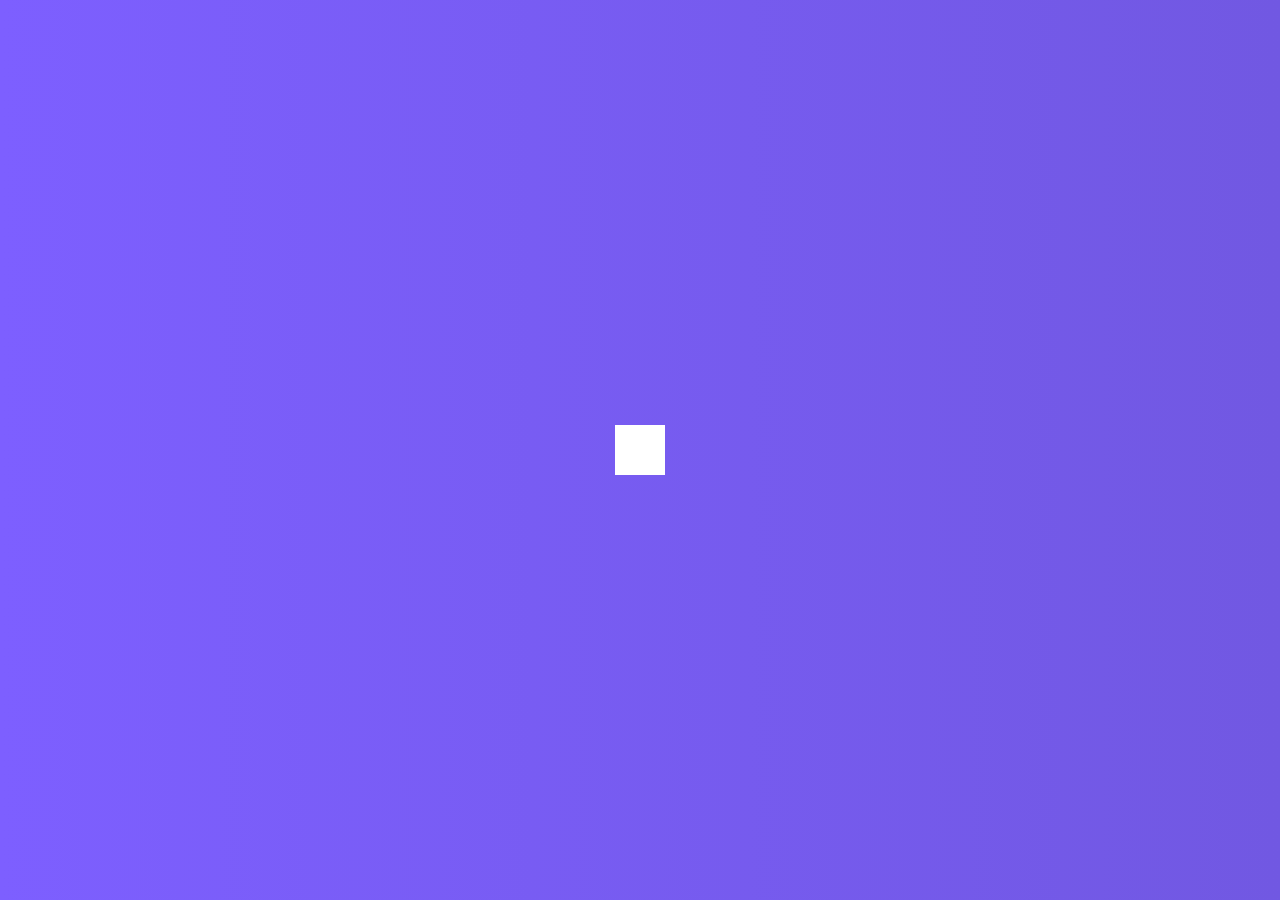
<file: hiddenSearchWidget/index.html>
<!DOCTYPE html>
<html lang="en">
  <head>
    <meta charset="UTF-8" />
    <meta name="viewport" content="width=device-width, initial-scale=1.0" />
    <title>Hidden Search Widget</title>
    <link
      rel="stylesheet"
      href="https://cdnjs.cloudflare.com/ajax/libs/font-awesome/6.6.0/css/all.min.css"
      integrity="sha512-Kc323vGBEqzTmouAECnVceyQqyqdsSiqLQISBL29aUW4U/M7pSPA/gEUZQqv1cwx4OnYxTxve5UMg5GT6L4JJg=="
      crossorigin="anonymous"
      referrerpolicy="no-referrer"
    />
    <link rel="stylesheet" href="style.css" />
  </head>
  <body>
    <div class="search">
      <input type="text" class="input" placeholder="Search.." />
      <button class="btn">
        <i class="fas fa-search"></i>
      </button>
    </div>
    <script src="script.js"></script>
  </body>
</html>
</file>
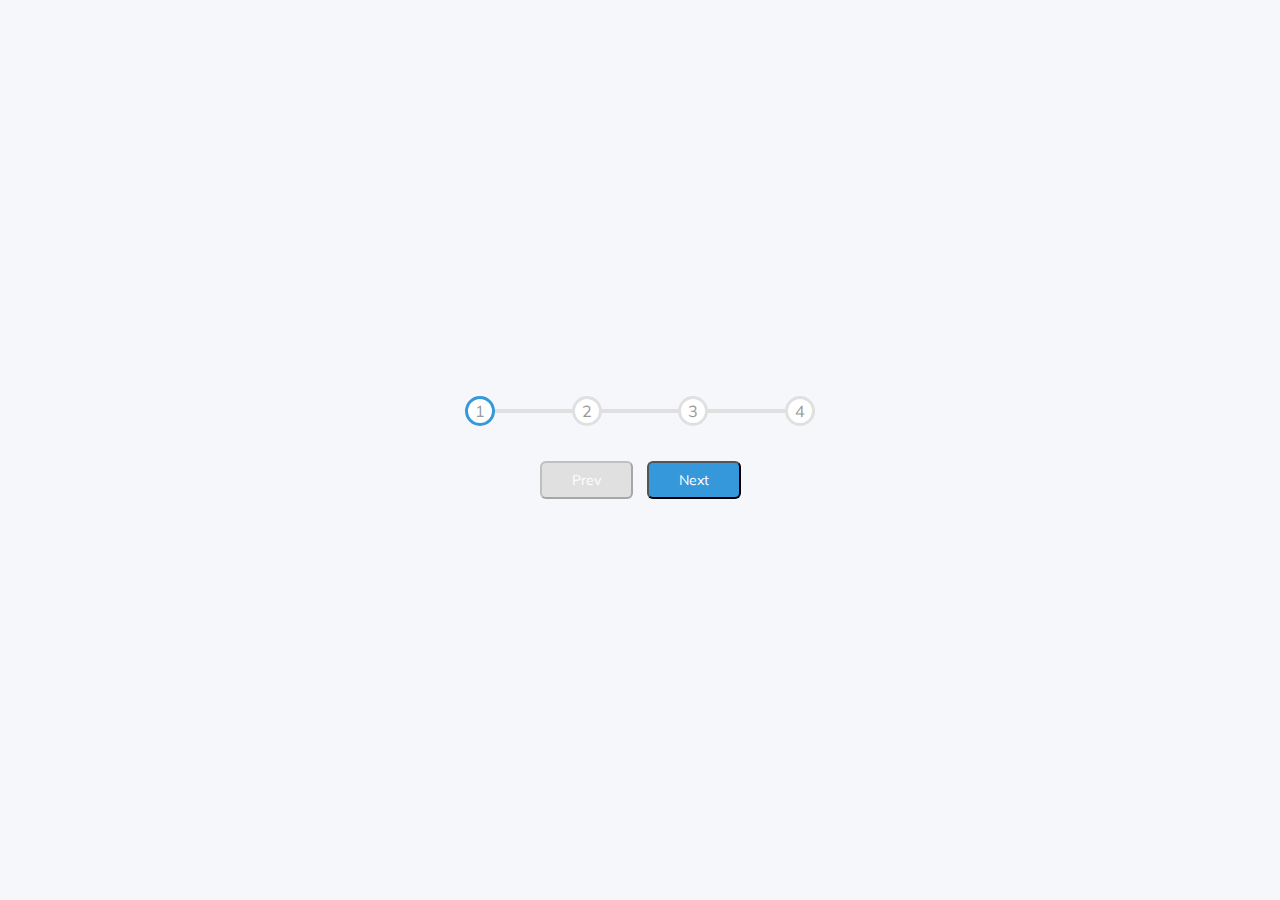
<file: progressSteps/index.html>
<!DOCTYPE html>
<html lang="en">
  <head>
    <meta charset="UTF-8" />
    <meta name="viewport" content="width=device-width, initial-scale=1.0" />
    <title>Progress Steps</title>
    <!--<link rel="stylesheet" href="https://cdnjs.cloudflare.com/ajax/libs/font-awesome/6.6.0/css/all.min.css" integrity="sha512-Kc323vGBEqzTmouAECnVceyQqyqdsSiqLQISBL29aUW4U/M7pSPA/gEUZQqv1cwx4OnYxTxve5UMg5GT6L4JJg==" crossorigin="anonymous" referrerpolicy="no-referrer" />-->
    <link rel="stylesheet" href="style.css" />
  </head>
  <body>
    <div class="container">
      <div class="progress-container">
        <div class="progress" id="progress"></div>
        <div class="circle active">1</div>
        <div class="circle">2</div>
        <div class="circle">3</div>
        <div class="circle">4</div>
      </div>
      <button class="btn" id="prev" disabled>Prev</button>
      <button class="btn" id="next">Next</button>
    </div>
    <script src="script.js"></script>
  </body>
</html>
</file>
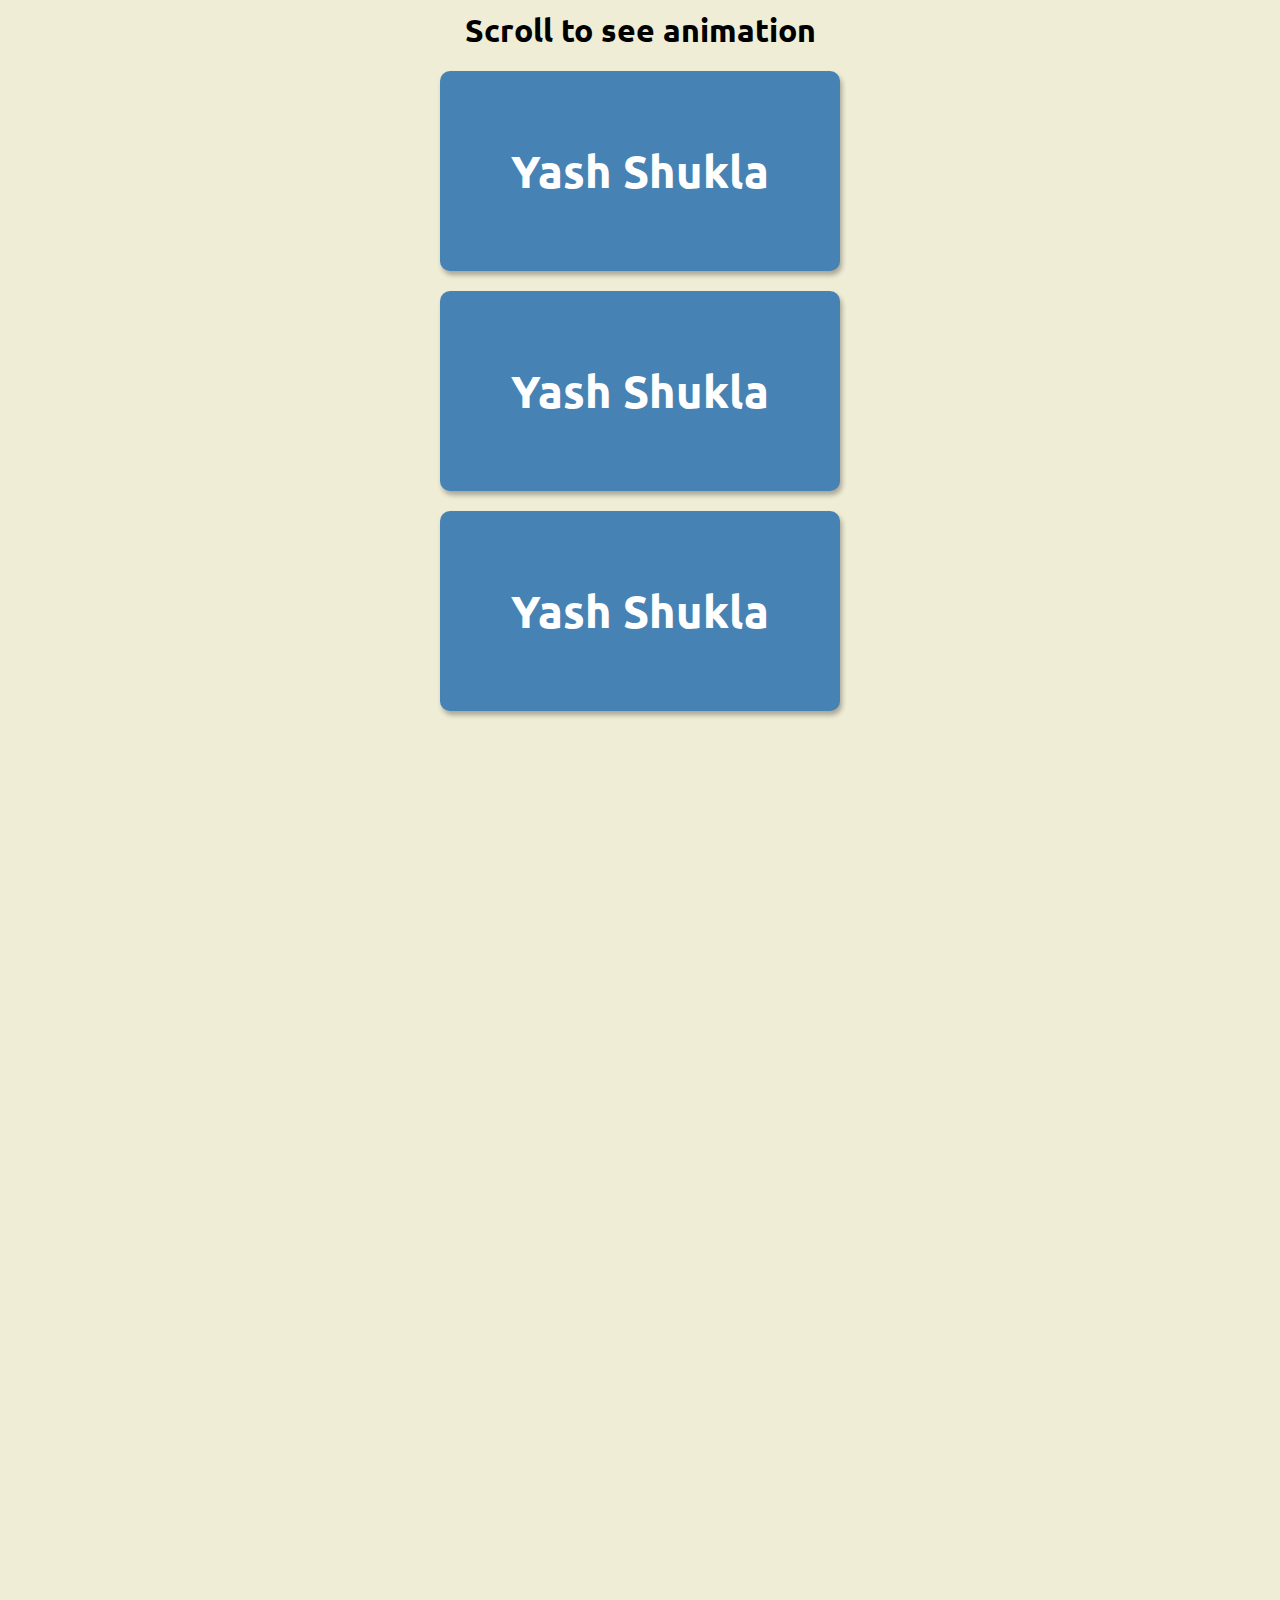
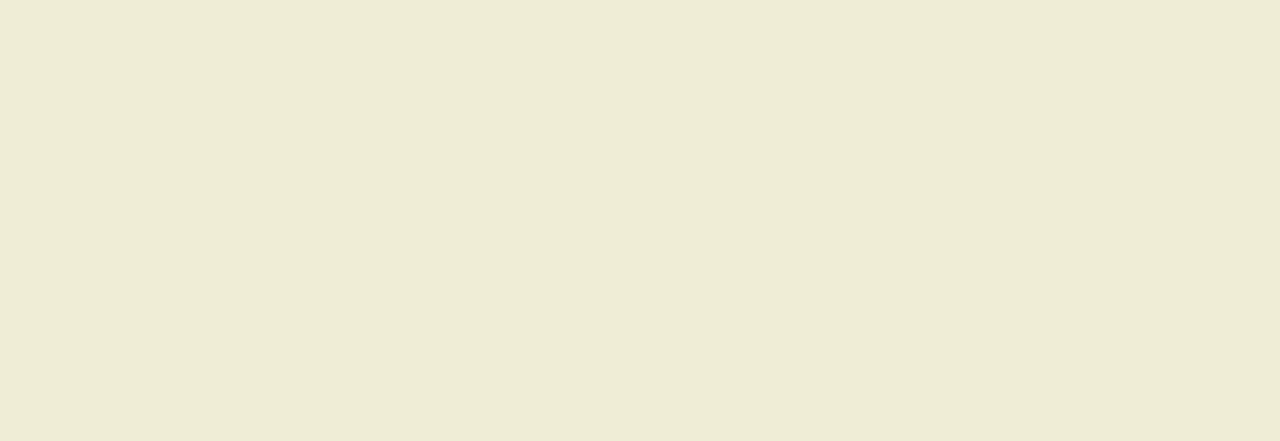
<file: scrollAnimation/index.html>
<!DOCTYPE html>
<html lang="en">
<head>
    <meta charset="UTF-8">
    <meta name="viewport" content="width=device-width, initial-scale=1.0">
    <title>Scroll Animation</title>
    <link rel="stylesheet" href="style.css">
</head>
<body>
    <h1>Scroll to see animation</h1>
    <div class="box"><h2>Yash Shukla</h2></div>
    <div class="box"><h2>Yash Shukla</h2></div>
    <div class="box"><h2>Yash Shukla</h2></div>
    <div class="box"><h2>Yash Shukla</h2></div>
    <div class="box"><h2>Yash Shukla</h2></div>
    <div class="box"><h2>Yash Shukla</h2></div>
    <div class="box"><h2>Yash Shukla</h2></div>
    <div class="box"><h2>Yash Shukla</h2></div>
    <div class="box"><h2>Yash Shukla</h2></div>
    <script src="script.js"></script>
</body>
</html>
</file>
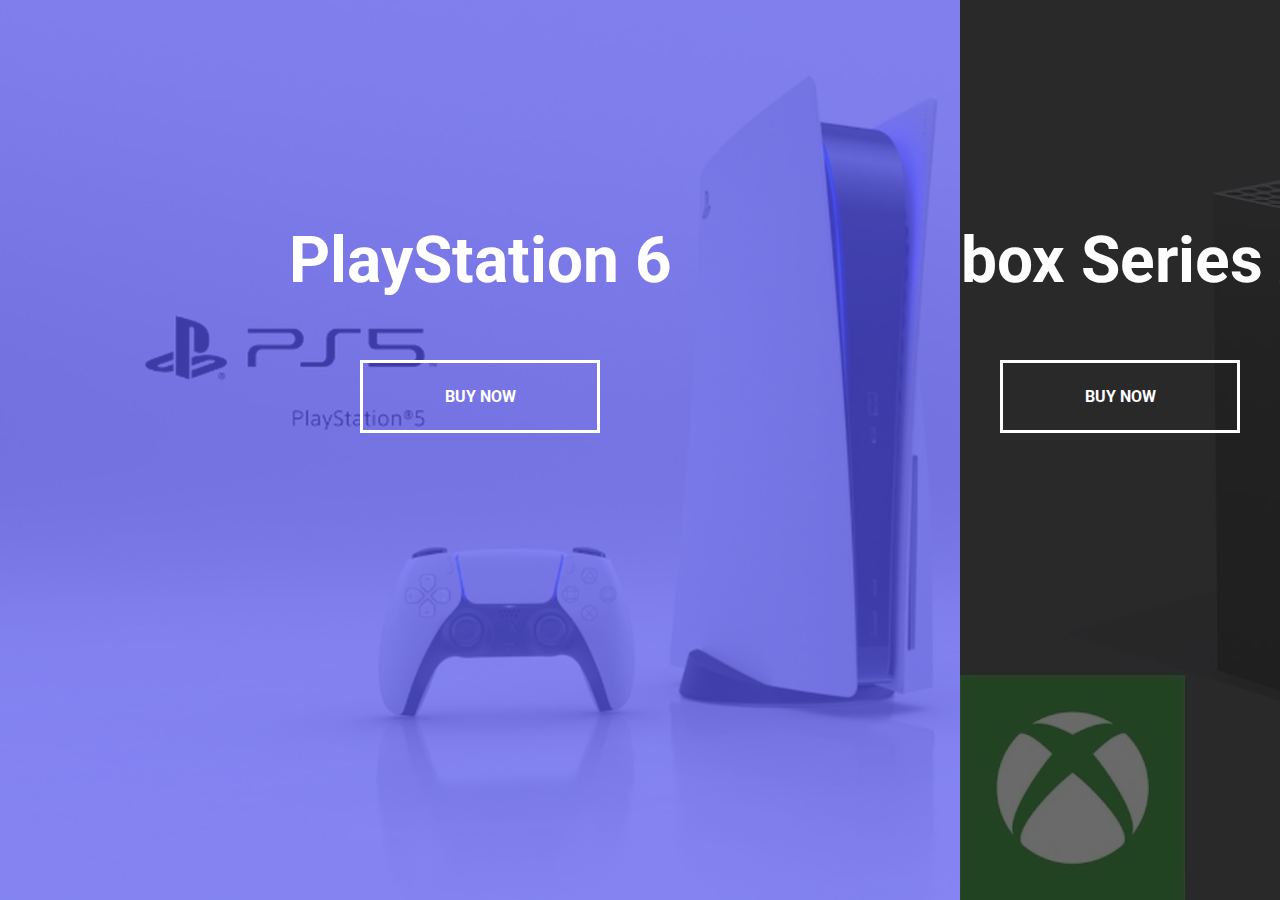
<file: splitLandingPage/index.html>
<!DOCTYPE html>
<html lang="en">
<head>
    <meta charset="UTF-8">
    <meta name="viewport" content="width=device-width, initial-scale=1.0">
    <title>Split Landing Page</title>
    <link rel="stylesheet" href="style.css">
</head>
<body>
    <div class="container">
        <div class="split left">
            <h1>PlayStation 6</h1>
            <a href="#" class="btn">Buy Now</a>
        </div>
        <div class="split right">
            <h1>Xbox Series X</h1>
            <a href="#" class="btn">Buy Now</a>
        </div>
    </div>
    <script src="script.js"></script>
</body>
</html>
</file>
<file: hiddenSearchWidget/style.css>
@import url("https://fonts.googleapis.com/css2?family=Poppins:ital,wght@0,400;0,500;0,600;0,700;0,800;1,400&family=Roboto:ital,wght@0,100;0,300;0,400;0,500;0,700;0,900;1,100;1,300;1,400;1,500;1,700;1,900&display=swap");

* {
  box-sizing: border-box;
}

body {
  background-image: linear-gradient(90deg, #7d5fff, #7158e2);
  font-family: "Roboto", sans-serif;
  display: flex;
  align-items: center;
  justify-content: center;
  height: 100vh;
  overflow: hidden;
  margin: 0;
}

.search {
  position: relative;
  height: 50px;
}

.search .input {
  background-color: white;
  border: 0;
  font-size: 18px;
  padding: 15px;
  height: 50px;
  width: 50px;
  transition: width 0.3s ease;
}

.btn {
  background-color: white;
  border: 0;
  cursor: pointer;
  font-size: 24px;
  position: absolute;
  top: 0;
  left: 0;
  height: 50px;
  width: 50px;
  transition: transform 0.3 ease;
}

.btn:focus,
.input:focus {
  outline: none;
}

.search.active .input {
  width: 200px;
}
.search.active .btn {
  transform: translateX(198px);
}
</file>
<file: progressSteps/style.css>
@import url("https://fonts.googleapis.com/css?family=Muli&display=swap");

:root {
  --line-border-fill: #3498db;
  --line-border-empty: #e0e0e0;
}

* {
  box-sizing: border-box;
}

body {
  font-family: "Muli", sans-serif;
  background-color: #f6f7fb;
  display: flex;
  align-items: center;
  justify-content: center;
  height: 100vh;
  overflow: hidden;
  margin: 0;
}

.progress {
  background-color: #3498db;
  position: absolute;
  top: 50%;
  left: 0;
  transform: translateY(-50%);
  height: 4px;
  width: 0%;
  z-index: -1;
  transition: 0.4s ease;
}

.container {
  text-align: center;
}

.progress-container {
  display: flex;
  justify-content: space-between;
  position: relative;
  margin-bottom: 30px;
  max-width: 100%;
  width: 350px;
}

.progress-container::before {
  content: "";
  background-color: var(--line-border-empty);
  position: absolute;
  top: 50%;
  left: 0;
  transform: translateY(-50%);
  height: 4px;
  width: 100%;
  z-index: -1;
}

.progress {
  background-color: var(--line-border-fill);
  position: absolute;
  top: 50%;
  left: 0;
  transform: translateY(-50%);
  height: 4px;
  width: 0%;
  z-index: -1;
  transition: 0.4s ease;
}

.circle {
  background-color: #fff;
  color: #999;
  border-radius: 50%;
  height: 30px;
  width: 30px;
  display: flex;
  justify-content: center;
  align-items: center;
  border: 3px solid var(--line-border-empty);
  transition: 0.4s ease;
}

.circle.active {
  border-color: var(--line-border-fill);
}

.btn {
  background-color: var(--line-border-fill);
  color: #fff;
  border-radius: 6px;
  cursor: pointer;
  font-family: inherit;
  padding: 8px 30px;
  margin: 5px;
  font-size: 14px;
}

.btn:active {
  transform: scale(0.98);
}

.btn:focus {
  outline: 0;
}

.btn:disabled {
  background-color: var(--line-border-empty);
  cursor: not-allowed;
}
</file>
<file: scrollAnimation/style.css>
@import url("https://fonts.googleapis.com/css?family=Ubuntu");

*{
    box-sizing: border-box;
}

body{
    background-color: #efedd6;
    font-family: 'Ubuntu', sans-serif;
    display: flex;
    flex-direction: column;
    align-items: center;
    justify-content: center;
    margin: 0;
    overflow-x: hidden;
}

h1{
    margin: 10px;
}

.box{
    background-color: steelblue;
    color: #fff;
    display: flex;
    align-items: center;
    justify-content: center;
    width: 400px;
    height: 200px;
    margin: 10px;
    border-radius: 10px;
    box-shadow: 2px 4px 5px rgba(0, 0, 0, 0.3);
    transform: translateX(400%);
    transition: transform 0.4s ease-in;
}

.box:nth-of-type(even){
    transform: translateX(-400%);
}

.box.show{
    transform: translateX(0);
}

.box h2{
    font-size: 45px;
}
</file>
<file: splitLandingPage/style.css>
@import url("https://fonts.googleapis.com/css?family=Roboto:wght@400;700&display=swap");

:root{
    --left-bg-color: rgba(87,84,236,0.7);
    --right-bg-color: rgba(43,43,43,0.7);
    --left-btn-hover-color: rgba(87,84,236,1);
    --right-btn-hover-color: rgba(28,122,28,1);
    --hover-width: 75%;
    --other-width: 25%;
    --speed: 1000ms;
}

*{
    box-sizing: border-box;
}

body{
    font-family: 'Roboto', sans-serif;
    height: 100vh;
    margin: 0;
    overflow: hidden;
}
h1{
    font-size: 4rem;
    color: #fff;
    position: absolute;
    left: 50%;
    top: 20%;
    transform: translateX(-50%);
    white-space: nowrap;

}

.btn{
    position: absolute;
    display: flex;
    align-items: center;
    justify-content: center;
    left: 50%;
    top: 40%;
    transform: translateX(-50%);
    text-decoration: none;
    color: #fff;
    border: #fff solid 0.2rem;
    font-size: 1rem;
    font-weight: bold;
    text-transform: uppercase;
    width: 15rem;
    padding: 1.5rem;
}

.split.left .btn:hover{
    background-color: var(--left-btn-hover-color);
    border-color: var(--left-btn-hover-color);
}

.split.right .btn:hover{
    background-color: var(--right-btn-hover-color);
    border-color: var(--right-btn-hover-color);
}

.container {
    position: relative;
    width: 100%;
    height: 100%;
    background: #333;
}

.split{
    position: absolute;
    width: 50%;
    height: 100%;
    overflow: hidden;
}

.split.left{
    left: 0;
    background: url('ps.jpg');
    background-repeat: no-repeat;
    background-size:cover;
}

.split.left::before{
    content: '';
    position: absolute;
    width: 100%;
    height: 100%;
    background-color: var(--left-bg-color);
}

.split.right{
    right: 0;
    background: url('xbox.jpg');
    background-repeat: no-repeat;
    background-size: cover;
}

.split.right::before{
    content: '';
    position: absolute;
    width: 100%;
    height: 100%;
    background-color: var(--right-bg-color);
}

.split.right, .split.left, .split.left::before, .split.right::before{
    transition: all var(--speed) ease-in-out;
}

.hover-left .left{
    width: var(--hover-width);
}

.hover-left .right{
    width: var(--other-width);
}


.hover-right .right{
    width: var(--hover-width);
}

.hover-right .left{
    width: var(--other-width);
}


@media (max-width: 800px) {
    h1{
        font-size: 2rem;
        top: 30%;
    }

    .btn{
        padding: 1.2rem;
        width: 12rem;
    }
}
</file>
